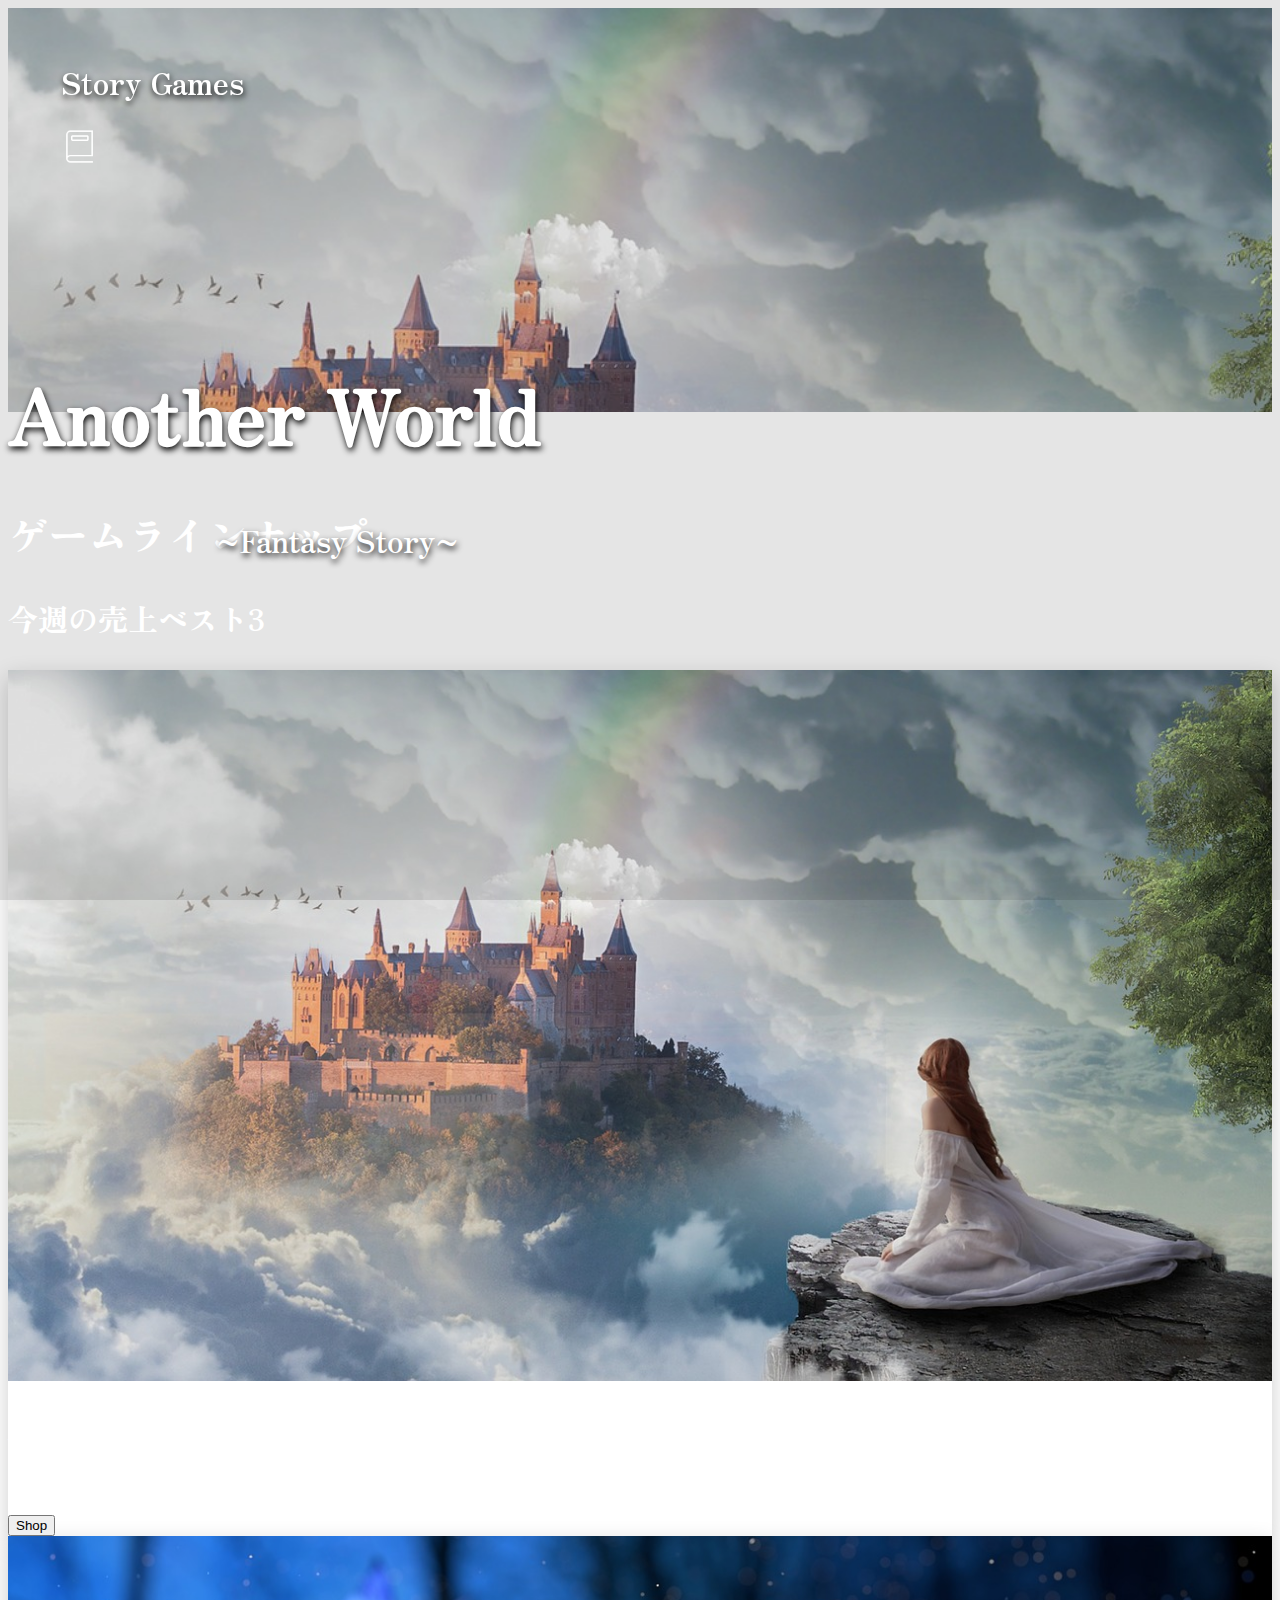
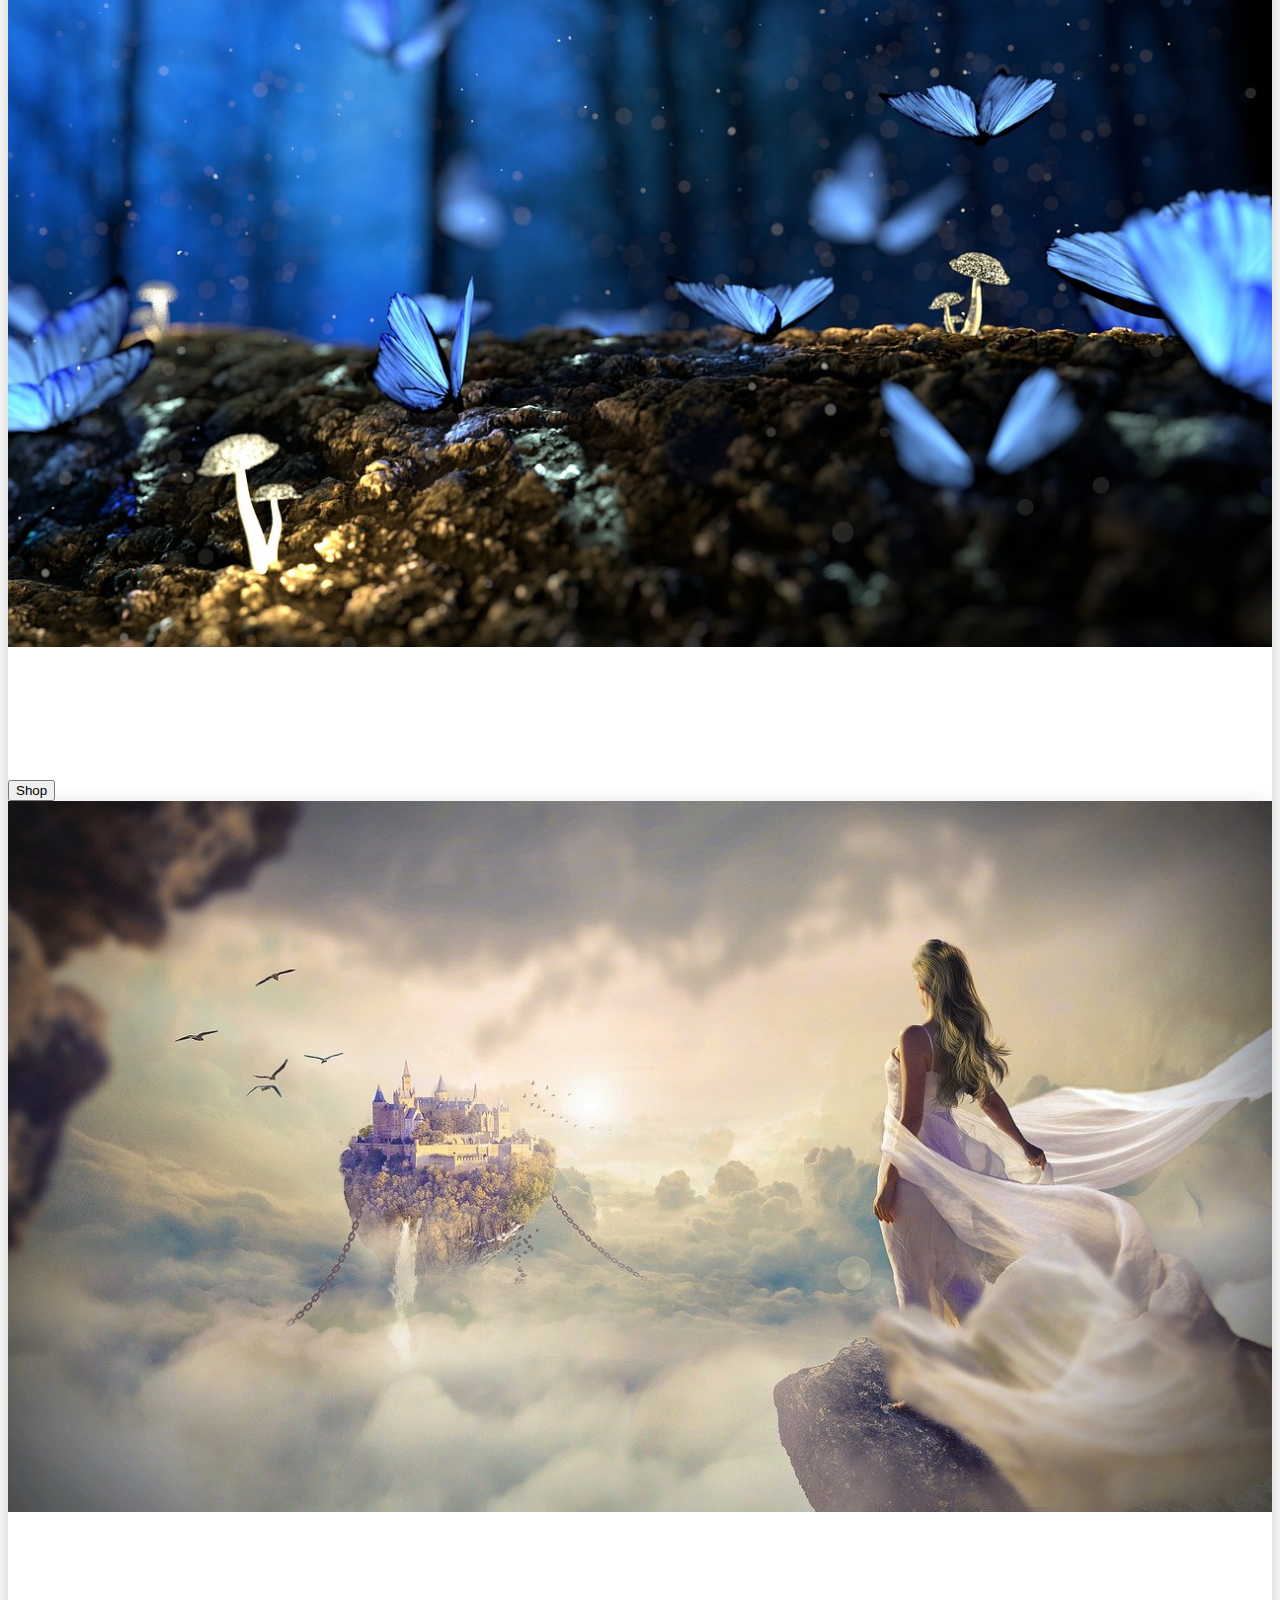
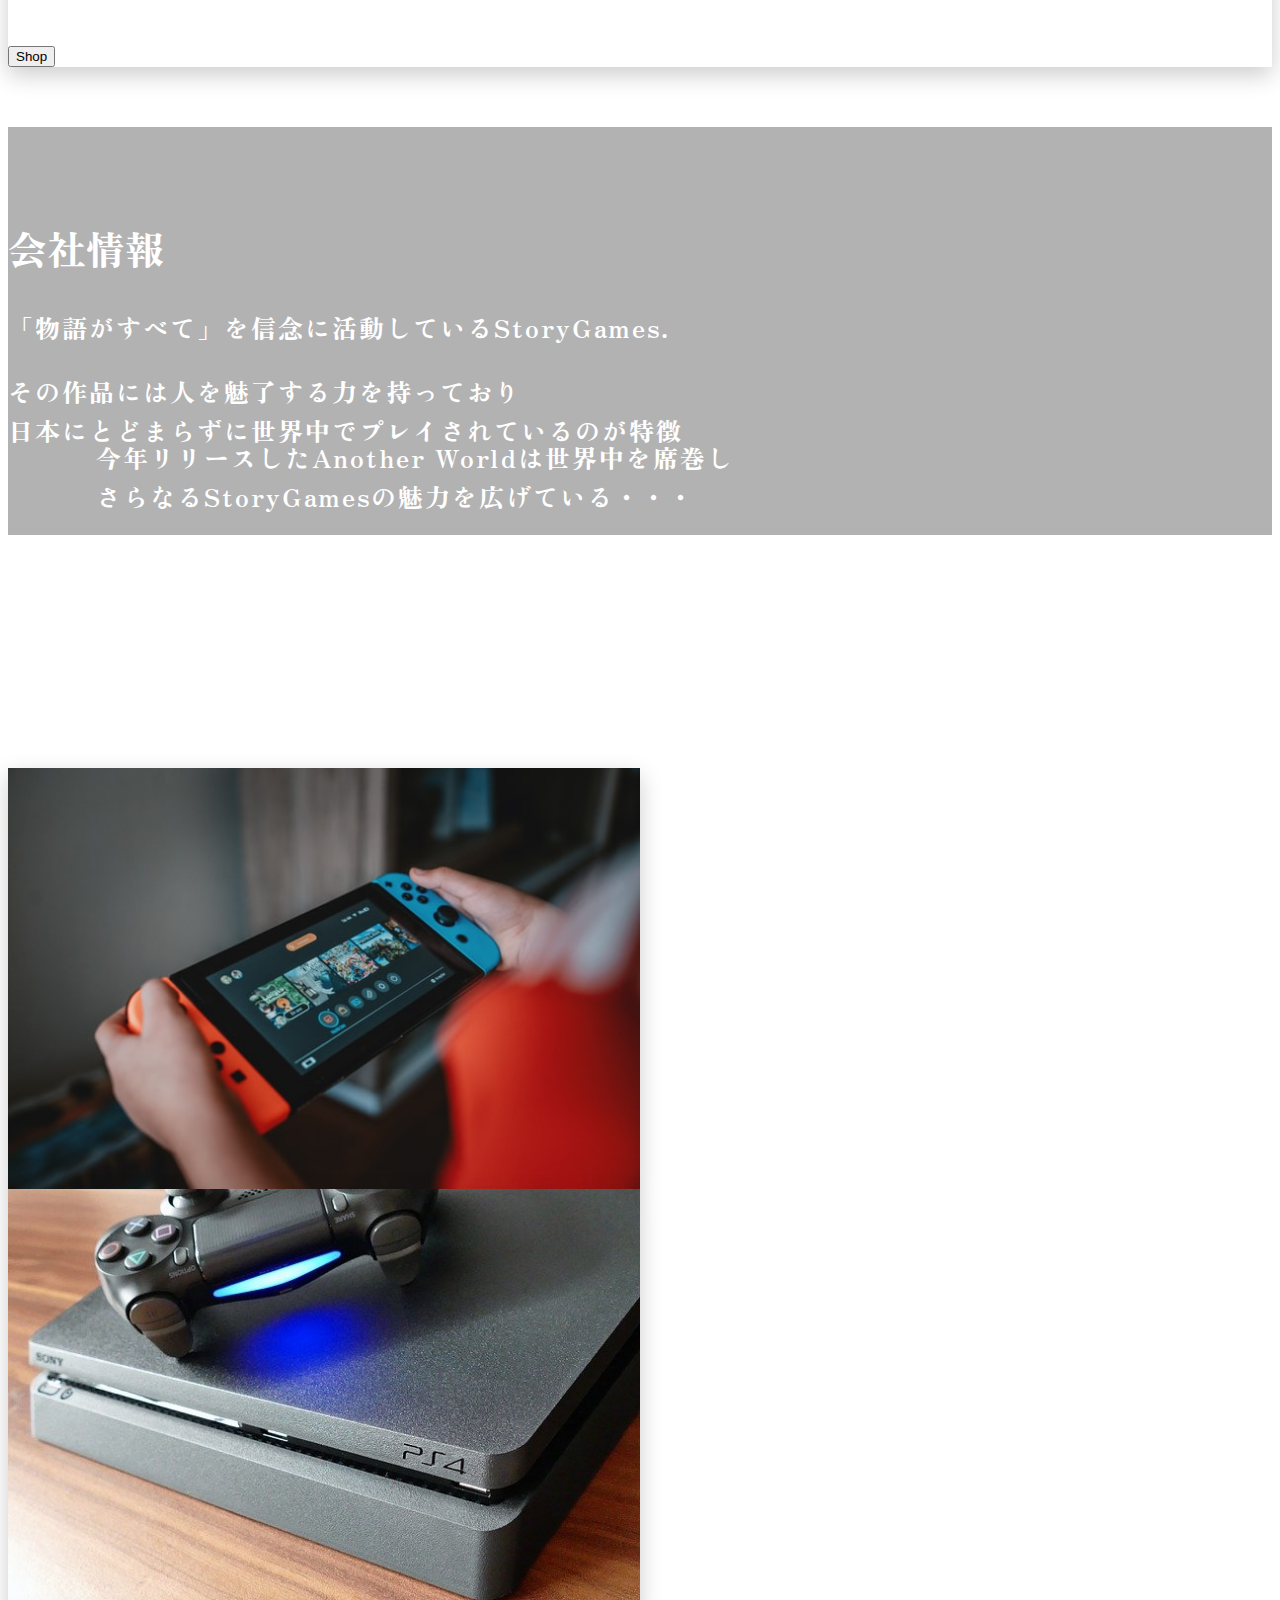
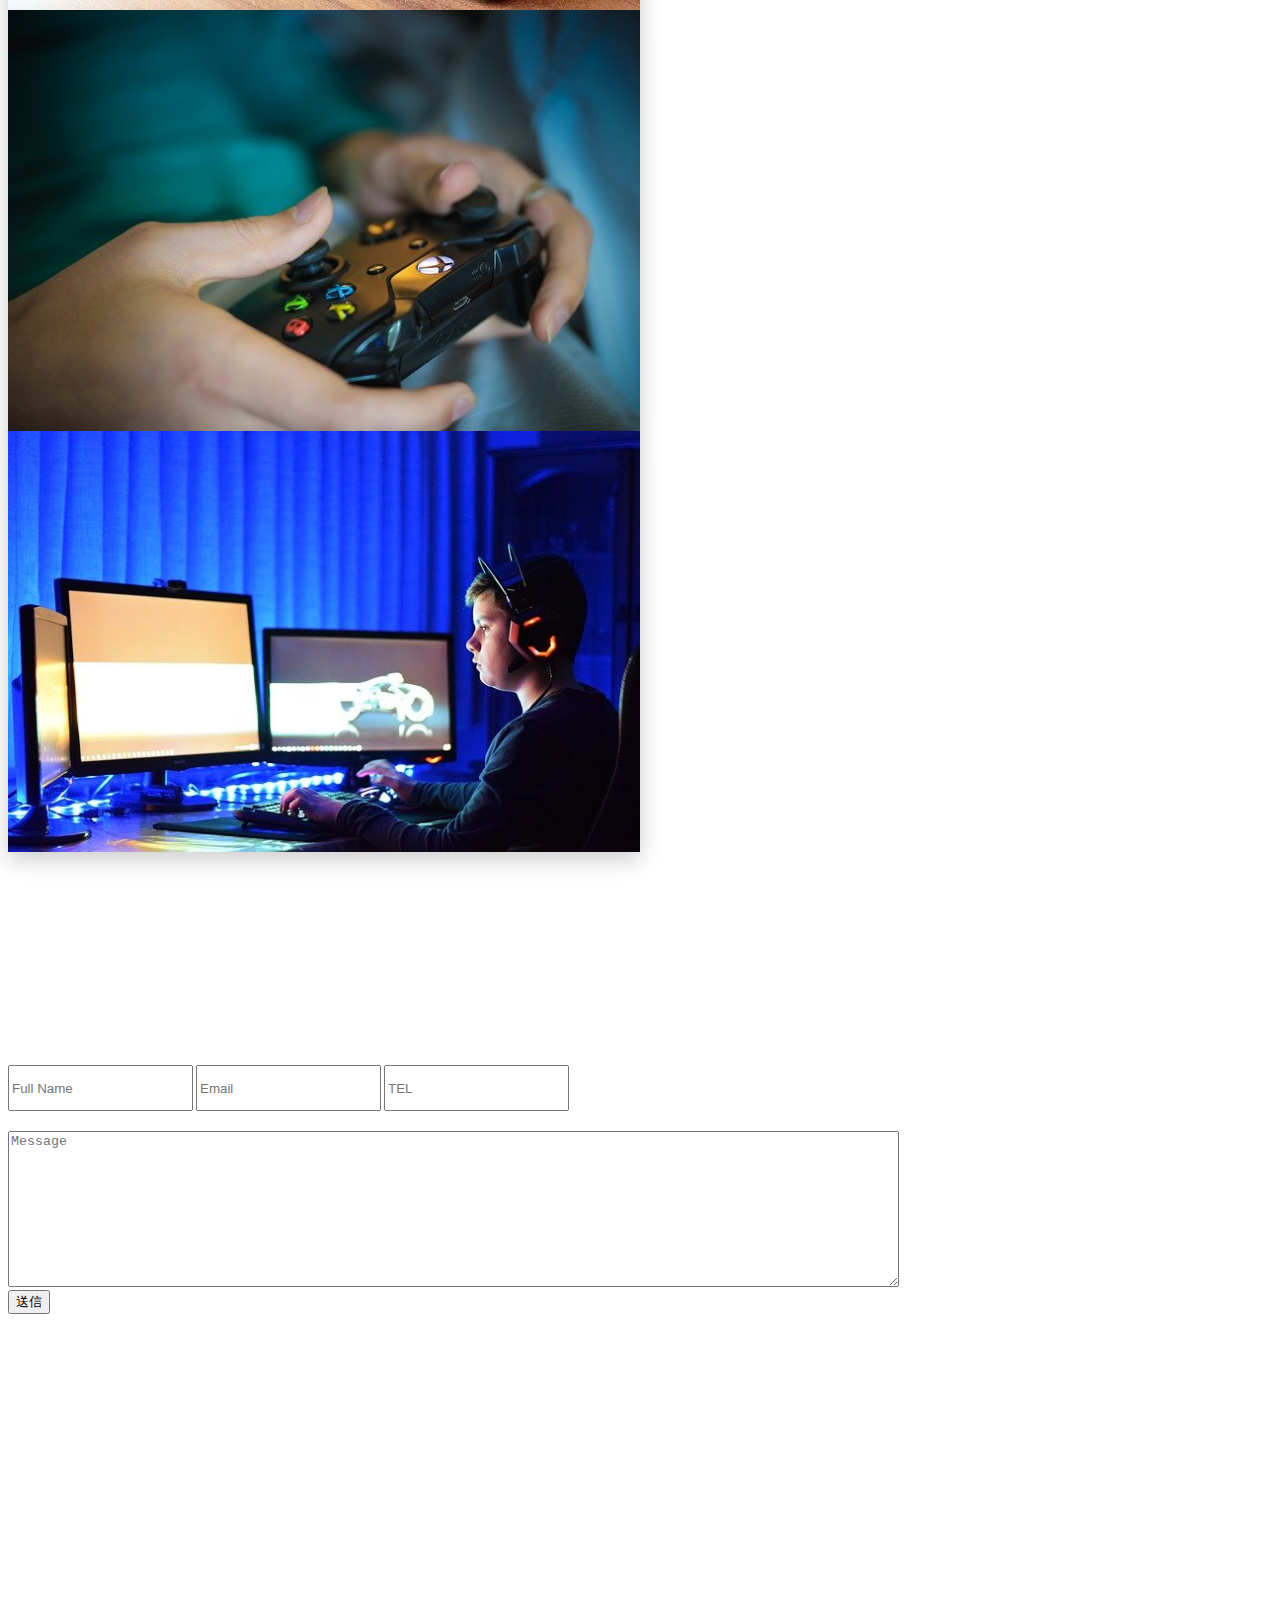
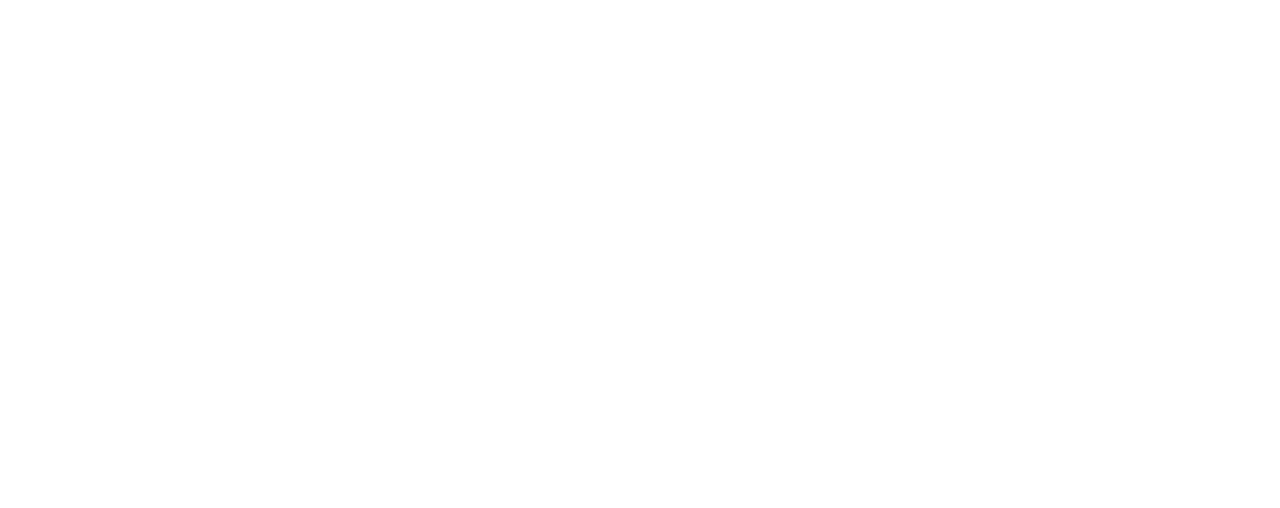
<file: index.html>
<!DOCTYPE html>
<html lang="en">
  <head>
    <meta charset="UTF-8" />
    <meta http-equiv="X-UA-Compatible" content="IE=edge" />
    <meta name="viewport" content="width=device-width, initial-scale=1.0" />
    <title>Story Games</title>
    <link
      href="https://cdn.jsdelivr.net/npm/bootstrap@5.0.0-beta1/dist/css/bootstrap.min.css"
      rel="stylesheet"
      integrity="sha384-giJF6kkoqNQ00vy+HMDP7azOuL0xtbfIcaT9wjKHr8RbDVddVHyTfAAsrekwKmP1"
      crossorigin="anonymous"
    />
    <link rel="stylesheet" href="https://cdn.jsdelivr.net/npm/bootstrap-icons@1.7.0/font/bootstrap-icons.css">
    <link rel="stylesheet" href="style.css" />
  </head>
  <body>
    <!-- header section! -->
    <header class="d-flex align-items-center justify-content-between w-100">
      <div class="logo-title">
        <h2>Story Games</h2>
      </div>

      <div>
        <img class="book-close-btn" src="./img/book-close.png" alt="" />
        <img class="book-open-btn" src="./img/book-open.png" alt="" />
      </div>

      <div class="menu-bar">
        <ul class="list-unstyled">
          <li><a href="#home">Home</a></li>
          <li><a href="#sale">Game</a></li>
          <li><a href="#company">Company</a></li>
          <li><a href="#hardware">HardWare</a></li>
          <li><a href="#contact">Contact</a></li>
        </ul>
      </div>
    </header>

    <!-- hero section -->
    <section class="hero d-flex align-items-center vh-100" id="home">
      <div class="container">
        <div class="row">
          <div class="title col-md-8">
            <h1>Another World</h1>
            <h3>~Fantasy Story~</h3>
          </div>
        </div>
      </div>
    </section>

    <!-- sale section -->
    <section class="sale bg-light" id="sale">
      <div class="container text-dark">
        <div class="row">
          <div class="col-sm-7 mx-auto text-center">
            <h2>ゲームラインナップ</h2>
            <h3>今週の売上ベスト3</h3>
          </div>
        </div>

        <div class="row g-4 mt-3">
            <div class="col-sm-4">
              <div class="game-card card-effect text-center">
                <img src="./img/another-world.jpg" alt="" />
                <div class="my-4">
                  <h5>Another World</h5>
                  <p>Lorem, ipsum dolor sit amet consectetur adipisicing elit. Nostrum, facilis.</p>
                </div>
                <button class="btn btn-primary mb-3 py-2 px-3">Shop</button>
              </div>
            </div>
            <div class="col-sm-4">
              <div class="game-card card-effect text-center">
                <img src="./img/butterfly.jpg" alt="" />
                <div class="my-4">
                  <h5>Butterfly Effect</h5>
                  <p>Lorem, ipsum dolor sit amet consectetur adipisicing elit. Nostrum, facilis.</p>
                </div>
                <button class="btn btn-primary mb-3 py-2 px-3">Shop</button>
              </div>
            </div>
            <div class="col-sm-4">
              <div class="game-card card-effect text-center">
                <img src="./img/heaven-story.jpg" alt="" />
                <div class="my-4">
                  <h5>Heaven Story</h5>
                  <p>Lorem, ipsum dolor sit amet consectetur adipisicing elit. Nostrum, facilis.</p>
                </div>
                <button class="btn btn-primary mb-3 py-2 px-3">Shop</button>
              </div>
            </div>
          </div>
        </div>
      </div>
    </section>

    <!-- company section -->
    <section class="company vh-100" id="company">
      <div class="container">
        <div class="row">
          <div class="company-info col-md-9 text-end ms-auto p-5">
            <h2 class="mb-4">会社情報</h2>

            <div>
              <p>「物語がすべて」を信念に活動しているStoryGames.
                </p>
               <p>  その作品には人を魅了する力を持っており
                <br>
                日本にとどまらずに世界中でプレイされているのが特徴</p>
            </div>

            <div class="conmpany-text-last">
            <div class="mb-5">
              <p>今年リリースしたAnother Worldは世界中を席巻し
                <br>
                さらなるStoryGamesの魅力を広げている・・・
              </p>
            </div>

            <div class="more">
              <span class="fs-2">More Detail</span>
              <a href="#"><i class="bi bi-arrow-right-square"></i></a>
            </div>
          </div>
          </div>
        </div>
      </div>
    </section>

    <!-- hardware section -->
    <section class="hardware bg-light mx-auto" id="hardware">
    <div class="container text-dark">
      <div class="row">
        <div class="col-sm-7 mx-auto text-center">
          <h2>対応機種</h2>
          <h3>対応機種・ハード一覧</h3>
        </div>
      </div>

      <div class="row g-5 mt-3">
        <div class="col-sm-6">
          <div class="hardware-card card-effect text-center">
              <img src="./img/nintendo-switch.jpg" />
              <div class="overlay"></div>
              <h3>Nintendo Switch</h3>
          </div>
        </div>
        <div class="col-sm-6">
          <div class="hardware-card card-effect text-center">
              <img src="./img/ps4.jpg" />
              <div class="overlay"></div>
              <h3>PlayStation</h3>
          </div>
        </div>
        <div class="col-sm-6">
          <div class="hardware-card card-effect text-center">
              <img src="./img/x-box.jpg" />
              <div class="overlay"></div>
              <h3>X-BOX</h3>
          </div>
        </div>
        <div class="col-sm-6">
          <div class="hardware-card card-effect text-center">
              <img src="./img/pc-game.jpg" />
              <div class="overlay"></div>
              <h3>PC/Steam</h3>
          </div>
        </div>
      </div>
    </div>
    </section>  

     <!-- contact section -->
     <section class="contact vh-100" id="contact">
      <div class="container py-5 px-0">
        <div class="row">
          <div class="contact-info col-lg-6">
            <h2 class="mb-5">お問い合わせ</h2>

            <form action="" class="pt-3 px-5">
              <input type="text" class="form-control" placeholder="Full Name">
              <input type="email" class="form-control" placeholder="Email">
              <input type="tel" class="form-control" placeholder="TEL">
              <textarea name="" id="" cols="80" rows="10" placeholder="Message"></textarea>
              <br>
              <button class="btn btn-primary mt-3 px-5 py-3 fs-4">送信</button>
            </form>

          

          </div>

          <div class="col-lg-4 ms-auto vision-sight-logo">
            <h3 class="text-end">Vision Sight</h3>
          </div>
        </div>
      </div>

    </section>

    <!-- footer section -->
    <footer class="bg-dark">
        <div class="container">
          <div class="row gy-4">
            <div class="col-md-4">
             <h2 class="mt-5 pe-3">Story Games</h2>
           </div>
           <div class="col-md-2">
             <h5 class="text-white">Brand</h5>
             <ul class="list-unstyled">
               <li><a href="#">About</a></li>
               <li><a href="#">Services</a></li>
               <li><a href="#">Features</a></li>
               <li><a href="#">Pricing</a></li>
             </ul>
             </div>
            <div class="col-md-2">  
              <h5 class="text-white">More</h5>
              <ul class="list-unstyled">
               <li><a href="#">FAQ&'s</a></li>
               <li><a href="#">Privacy & Policy</a></li>
               <li><a href="#">Warrantry</a></li>
               <li><a href="#">Shipment</a></li>
              </ul>
           </div>
            <div class="col-md-4">  
              <h5 class="text-white">Pages</h5>
              <ul class="list-unstyled">
               <li>Address: 2715 Ash Dr. San Jose, South Dakota 83475</li>
               <li>Email: shincode0712@gmail.com</li>
               <li>Phone: 111-222-333</li>
              </ul>
           </div>
          </div>
      </div>
    </footer>

    <script src="./main.js"></script>
  </body>
</html>
</file>
<file: style.css>
@import url("https://fonts.googleapis.com/css2?family=Zen+Antique&display=swap");

:root {
  --box-shadow: 0 8px 22px rgba(0, 0, 0, 0.2);
}

* {
  transition: all 0.4s ease;
}

body {
  font-family: "Zen Antique", serif;
  color: white;
}

html {
  font-size: 62.5%;
}

h2,
h3 {
  position: relative;
  z-index: 1;
  font-size: 3rem;
  font-weight: 540;
}

p {
  font-weight: 500;
  font-size: 1.7rem;
  line-height: 3rem;
  letter-spacing: 0.2rem;
}

a,
span {
  position: relative;
  z-index: 1;
}

section {
  padding-top: 60px;
  padding-bottom: 60px;
}

header {
  position: fixed;
  z-index: 1000;
  padding: 2.7rem 5.4rem;
  text-shadow: black 1px 3px 6px;
}

.logo-title {
  cursor: pointer;
}

header img {
  width: 3.5rem;
}

/* ----- book-javascript ----- */
header .book-close-btn {
  display: block;
}

header .book-close-btn.active {
  display: none;
}

header .book-open-btn {
  display: none;
}

header .book-open-btn.active {
  display: block;
}
/* ----- book-javascript ----- */

header .menu-bar {
  position: absolute;
  top: 30vh;
  right: -200px;
  /* right: -20px; */
  background: #000;
  width: 170px;
  height: 400px;
  display: flex;
  align-items: center;
  justify-content: center;
  border-radius: 2rem;
  box-shadow: var(--box-shadow);
  opacity: 0;
}

header .menu-bar.active {
  right: -20px;
  opacity: 1;
}

header .menu-bar li {
  margin-bottom: 3rem;
}
header .menu-bar li a {
  text-decoration: none;
  color: #fff;
  font-size: 2rem;
}

header .menu-bar li a:hover {
  color: rgb(71, 173, 187);
}

/* hero section */
.hero {
  background-image: url("./img/another-world.jpg");
  background-position: center;
  background-size: cover;
  background-attachment: fixed;
}

.hero::after {
  position: absolute;
  content: "";
  background-color: rgba(0, 0, 0, 0.1);
  width: 100%;
  height: 100%;
  top: 0;
  left: 0;
}

.hero .title {
  transform: translateY(240px);
  position: relative;
  z-index: 3;
}

.hero h1 {
  text-shadow: black 1px 3px 6px;
  font-size: 7.5rem;
}

.hero h3 {
  width: 450px;
  text-align: right;
  text-shadow: black 1px 3px 6px;
}

/* sale section */
.sale h2 {
  font-size: 4rem;
}

.sale h3 {
  font-size: 3rem;
}

.sale img {
  width: 100%;
  height: 100%;
}

.card-effect {
  box-shadow: var(--box-shadow);
}

.game-card {
  background-color: rgb(255, 255, 255);
}

.game-card h5 {
  font-size: 2rem;
}

.game-card p {
  font-size: 1.7rem;
  line-height: 1.8rem;
  letter-spacing: 0.1rem;
}

.game-card:hover {
  box-shadow: none;
  transform: translateY(4px);
}

/* company section */
.company {
  background-image: url("./img/house.jpg");
  background-size: cover;
  background-attachment: fixed;
  position: relative;
}

.company::after {
  position: absolute;
  content: "";
  background-color: rgba(0, 0, 0, 0.3);
  width: 100%;
  height: 100%;
  top: 0;
  left: 0;
}

.company h2 {
  position: relative;
  z-index: 1;
  font-size: 3.9rem;
}

.company p {
  position: relative;
  z-index: 1;
  font-size: 2.5rem;
  line-height: 3.9rem;
}

.conmpany-text-last {
  position: absolute;
  top: 70%;
  left: 7%;
}

.company-info .more a {
  display: inline-block;
  color: white;
  font-size: 1.7rem;
  padding: 0.6rem;
}

.company-info .more a:hover {
  color: rgb(71, 173, 187);
  transform: translateX(1rem);
}

/* hardware section */
.hardware {
  width: 50%;
  height: 25%;
}

.hardware-card img {
  width: 100%;
  height: 100%;
}

.hardware-card {
  position: relative;
  display: flex;
  align-items: center;
  justify-content: center;
  overflow: hidden;
}

.hardware-card h3 {
  position: absolute;
  color: white;
  font-size: 4rem;
  opacity: 0;
}

.hardware-card:hover img {
  transform: scale(1.1);
}

.hardware-card .overlay {
  position: absolute;
  background: #000;
  top: 0;
  left: 0;
  opacity: 0;
  width: 100%;
  height: 100%;
}

.hardware-card:hover .overlay {
  position: absolute;
  top: 0;
  left: 0;
  content: "";
  background: rgb(13, 71, 92);
  width: 100%;
  height: 100%;
  opacity: 0.3;
}

.hardware-card:hover h3 {
  position: absolute;
  display: block;
  opacity: 1;
}

/* contact section */
.contact {
  background-image: url("./img/butterfly.jpg");
  background-size: cover;
  background-attachment: fixed;
  position: relative;
}

.contact input {
  height: 4rem;
  margin-bottom: 2rem;
}

.contact textarea {
  width: 70%;
}

.contact .vision-sight-logo h3 {
  position: absolute;
  bottom: 10%;
  right: 8%;
  font-size: 4rem;
}

/* footer section */
footer {
  padding-bottom: 50px;
  padding: 40px;
  background-color: var(--dark);
  font-size: 2rem;
}

footer h2 {
  height: 50%;
  font-size: 3rem;
}

footer a {
  color: var(--body);
  text-decoration: none;
}

footer a:hover {
  color: rgb(71, 173, 187);
}

@media (max-width: 1000px) {
  .hero h1 {
    font-size: 5rem;
  }

  .hero h3 {
    width: 400px;
    font-size: 3rem;
  }
}

@media (max-width: 768px) {
  .hero .title {
    transform: translateY(-50px);
    text-align: center;
  }

  .hero h1 {
    font-size: 6rem;
  }

  .hero h3 {
    width: 100%;
    text-align: center;
  }

  .hardware-card h3 {
    font-size: 3rem;
  }
}

@media (max-width: 576px) {
  html {
    font-size: 45%;
  }

  .hero h3 {
    font-size: 2rem;
  }

  /* company section */
  .company-info {
    text-align: center !important;
    padding: 2rem !important;
  }

  .conmpany-text-last {
    position: static;
    margin-top: 30rem;
  }

  .company-info h2 {
    margin-bottom: 4.6rem !important;
  }

  .company-info p {
    line-height: 5rem;
    font-size: 2.2rem;
  }

  .company-info .more {
    margin-top: 9rem;
  }

  .contact h2 {
    font-size: 4.6rem;
    text-align: center;
  }

  /* hardware */
  .hardware {
    width: 70%;
    height: 25%;
  }

  /* footer section */
  footer {
    padding-top: 15px;
  }
}
</file>
